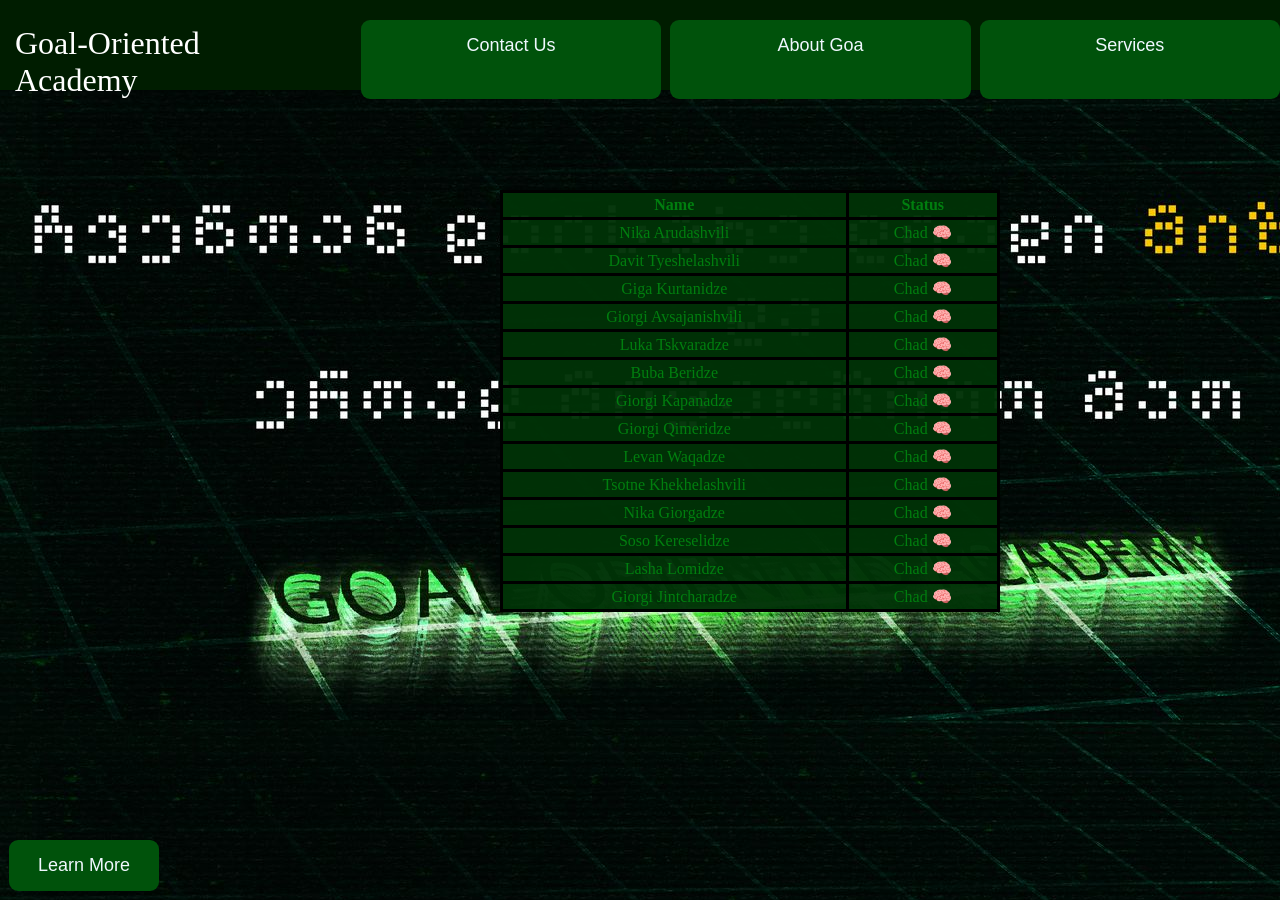
<file: index.html>
<!DOCTYPE html>
<html>
<head>
    <link rel="stylesheet" href="style.css">
    <meta charset="UTF-8">
    <meta http-equiv="X-UA-Compatible" content="IE=edge">
    <meta name="viewport" content="width=device-width, initial-scale=1.0">
    <title>Document</title>
</head>
<body>
    
    <div class="navbar">
        <ul> 
            <li>      
                <p>Goal-Oriented Academy</p>
                <a class="a" href="#">Contact Us</a>
                <a class="b" href="#">About Goa</a>
                <a class="b" href="#">Services</a>
            </li>
        </ul>
    </div>

    <div class="list">
        <table>
            <tr>
                <th>Name</th>
                <th>Status</th>
            </tr>
            <tr>
                <td>Nika Arudashvili</td>
                <td>Chad 🧠</td>
            </tr>
            <tr>
                <td>Davit Tyeshelashvili</td>
                <td>Chad 🧠</td>
            </tr>
            <tr>
                <td>Giga Kurtanidze</td>
                <td>Chad 🧠</td>
            </tr>
            <tr>
                <td>Giorgi Avsajanishvili</td>
                <td>Chad 🧠</td>
            </tr>
            <tr>
                <td>Luka Tskvaradze</td>
                <td>Chad 🧠</td>
            </tr>
            <tr>
                <td>Buba Beridze</td>
                <td>Chad 🧠</td>
            </tr>
            <tr>
                <td>Giorgi Kapanadze</td>
                <td>Chad 🧠</td>
            </tr>
            <tr>
                <td>Giorgi Qimeridze</td>
                <td>Chad 🧠</td>
            </tr>
            <tr>
                <td>Levan Waqadze</td>
                <td>Chad 🧠</td>
            </tr>
            <tr>
                <td>Tsotne Khekhelashvili</td>
                <td>Chad 🧠</td>
            </tr>
            <tr>
                <td>Nika Giorgadze</td>
                <td>Chad 🧠</td>
            </tr>
            <tr>
                <td>Soso Kereselidze</td>
                <td>Chad 🧠</td>
            </tr>
            <tr>
                <td>Lasha Lomidze</td>
                <td>Chad 🧠</td>
            </tr>
            <tr>
                <td>Giorgi Jintcharadze</td>
                <td>Chad 🧠</td>
            </tr>
        </table>
    </div>

    <div class="context">
        <ul>
            <li>
                <a class="learnmore" href="learnmore.html">Learn More</a>
            </li>
        </ul>
    </div>
</body>
</html>
</file>
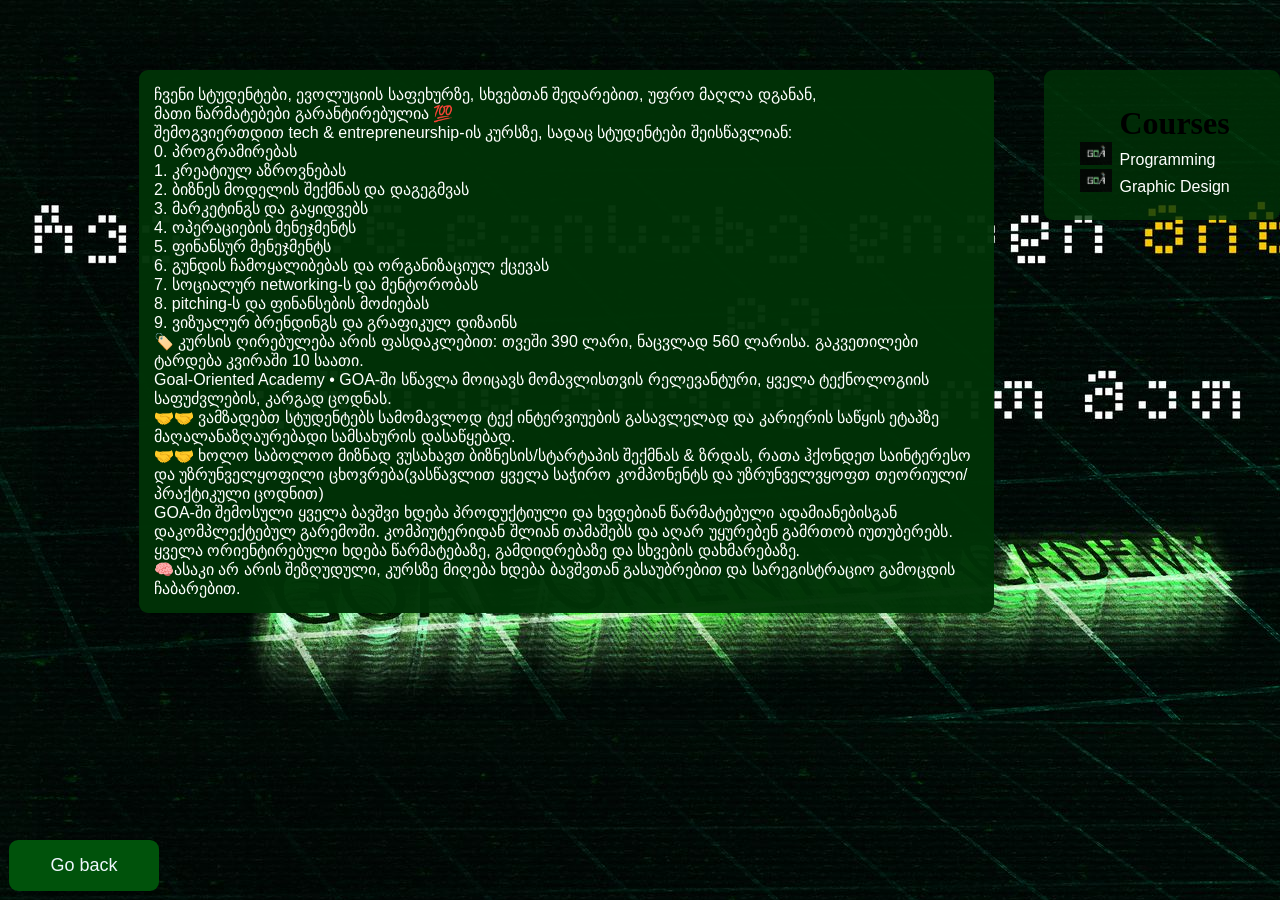
<file: learnmore.html>
<!DOCTYPE html>
<html lang="en">
<head>
    <meta charset="UTF-8">
    <meta http-equiv="X-UA-Compatible" content="IE=edge">
    <meta name="viewport" content="width=device-width, initial-scale=1.0">
    <title>Document</title>
    <link rel="stylesheet" href="learnmore.css">
</head>
    <body>
        <div class="container">
            <div class="content">
                <p>
                    ჩვენი სტუდენტები, ევოლუციის საფეხურზე, სხვებთან შედარებით, უფრო მაღლა დგანან,<br> 
                    მათი წარმატებები გარანტირებულია 💯<br>
                    შემოგვიერთდით tech & entrepreneurship-ის კურსზე, სადაც სტუდენტები შეისწავლიან:<br>
                    0. პროგრამირებას<br>
                    1. კრეატიულ აზროვნებას<br>
                    2. ბიზნეს მოდელის შექმნას და დაგეგმვას<br>
                    3. მარკეტინგს და გაყიდვებს <br>
                    4. ოპერაციების მენეჯმენტს<br>
                    5. ფინანსურ მენეჯმენტს<br>
                    6. გუნდის ჩამოყალიბებას და ორგანიზაციულ ქცევას<br>
                    7. სოციალურ networking-ს და მენტორობას<br>
                    8. pitching-ს და ფინანსების მოძიებას<br> 
                    9. ვიზუალურ ბრენდინგს და გრაფიკულ დიზაინს<br>
                    🏷️ კურსის ღირებულება არის ფასდაკლებით: თვეში 390 ლარი, ნაცვლად 560 ლარისა. გაკვეთილები ტარდება კვირაში 10 საათი.<br>   
                    Goal-Oriented Academy • GOA-ში სწავლა მოიცავს მომავლისთვის რელევანტური, ყველა ტექნოლოგიის საფუძვლების, კარგად ცოდნას.<br> 
                    🤝🤝 ვამზადებთ სტუდენტებს სამომავლოდ ტექ ინტერვიუების გასავლელად და კარიერის საწყის ეტაპზე მაღალანაზღაურებადი სამსახურის დასაწყებად.<br>
                    🤝🤝 ხოლო საბოლოო მიზნად ვუსახავთ ბიზნესის/სტარტაპის შექმნას & ზრდას, რათა ჰქონდეთ საინტერესო და უზრუნველყოფილი ცხოვრება(ვასწავლით ყველა საჭირო კომპონენტს და უზრუნველვყოფთ თეორიული/პრაქტიკული ცოდნით)<br>
                    GOA-ში შემოსული ყველა ბავშვი ხდება პროდუქტიული და ხვდებიან წარმატებული ადამიანებისგან დაკომპლექტებულ გარემოში. კომპიუტერიდან შლიან თამაშებს და აღარ უყურებენ გამრთობ იუთუბერებს. ყველა ორიენტირებული ხდება წარმატებაზე, გამდიდრებაზე და სხვების დახმარებაზე.<br> 
                    🧠ასაკი არ არის შეზღუდული, კურსზე მიღება ხდება ბავშვთან გასაუბრებით და სარეგისტრაციო გამოცდის ჩაბარებით.
                </p>
            </div>

            <div class="summary">
                <h1>Courses</h1>
                <ul>
                    <li>
                        <p>Programming</p>
                    </li>
                    <li>
                        <p>Graphic Design</p>
                    </li>
                </ul>
            </div>
        </div>

        <div class="button">
            <ul>
                <li>
                    <a href="index.html" class="goback">Go back</a>
                </li>
            </ul>
        </div>

    </body>
</html>
</file>
<file: style.css>
* {
    margin: 0px;
    padding: 0px;
}

body{
    background-color: rgb(0, 0, 0);
    background-image: url(bg.jpg);
}

.navbar {
    width: 100%;
    height: 90px;
    background-color: rgb(0, 29, 0);
}

p {
    color: rgb(255, 255, 255);
    font-size: xx-large;
    margin-top: 25px;
    margin-left: 15px;
}

li{
    display: flex;
}

.a {
    margin-left: 40px;
    width: 24%;
    text-decoration: none;
    display: inline-block;
    text-align: center;
    padding: 15px;
    box-sizing: border-box;
    background-color: rgb(0, 82, 11);
    border-radius: 9px;
    transition: .5s;
    color: aliceblue;
    font-family: 'Gill Sans', 'Gill Sans MT', Calibri, 'Trebuchet MS', sans-serif;
    font-size: large;
    margin-top: 20px;
}

.b {
    width: 24%;
    text-decoration: none;
    display: inline-block;
    text-align: center;
    padding: 15px;
    box-sizing: border-box;
    background-color: rgb(0, 82, 11);
    border-radius: 9px;
    margin-left: 9px;
    color: aliceblue;
    transition: .5s;
    font-family: 'Gill Sans', 'Gill Sans MT', Calibri, 'Trebuchet MS', sans-serif;
    font-size: large;
    margin-top: 20px;
}

img {
    margin-top: 25px;
    margin-left: 25px;
    display: inline;
}

table {
    border-collapse: collapse;
    width: 500px;
}

td, th {
   border: 3px solid black;
   text-align: center;
   color: rgb(0, 126, 15);
   background-color: rgb(0, 50, 7, 0.967);
   padding: 3px;
}

.list {
    margin-top: 100px;
    margin-left: 500px;
}

.learnmore {
    width: 150px;
    padding: 15px;
    font-family: 'Gill Sans', 'Gill Sans MT', Calibri, 'Trebuchet MS', sans-serif;
    font-size: large;
    color: aliceblue;
    margin-left: 9px;
    margin-bottom: 9px;
    border-radius: 9px;
    box-sizing: border-box;
    text-align: center;
    text-decoration: none;
    background-color: rgb(0, 82, 11);
    transition: .5s;
}

.context {
    position: fixed;
    bottom: 0;
}

a:hover {
    transform: scale(1.03);
}

th, td {
    user-select: none;
}
</file>
<file: learnmore.css>
* {
    margin: 0;
    padding: 0;
}

body{
    background-color: rgb(0, 0, 0);
    background-image: url(bg.jpg);
}

p {
    color: rgb(255, 255, 255);
    font-family: 'Gill Sans', 'Gill Sans MT', Calibri, 'Trebuchet MS', sans-serif;
}

.summary {
    width: 250px;
    height: 150px;
    background-color: rgba(0, 50, 7, 0.804);
    padding-left: 75px;
    padding-top: 35px;
    border-radius: 9px;
    margin-left: 50px;
    box-sizing: border-box;
}

.summary ul{
    list-style-image: url(Goa.png);
}

.content {
    width: 900px;
    background-color: rgba(0, 50, 7, 0.967);
    padding: 15px;
    border-radius: 9px;
    margin-top: 0px;
    top: 0;
}

.container {
    display: flex;
    margin-top: 70px;
    margin-left: 139px;
}

.goback {
    width: 150px;
    padding: 15px;
    font-family: 'Gill Sans', 'Gill Sans MT', Calibri, 'Trebuchet MS', sans-serif;
    font-size: large;
    color: aliceblue;
    margin-left: 9px;
    margin-bottom: 9px;
    border-radius: 9px;
    box-sizing: border-box;
    text-align: center;
    text-decoration: none;
    background-color: rgb(0, 82, 11);
    transition: .5s;
    display: block;
}
.button {
    position: fixed;
    bottom: 0;
}

a:hover {
    transform: scale(1.03);
}
</file>
